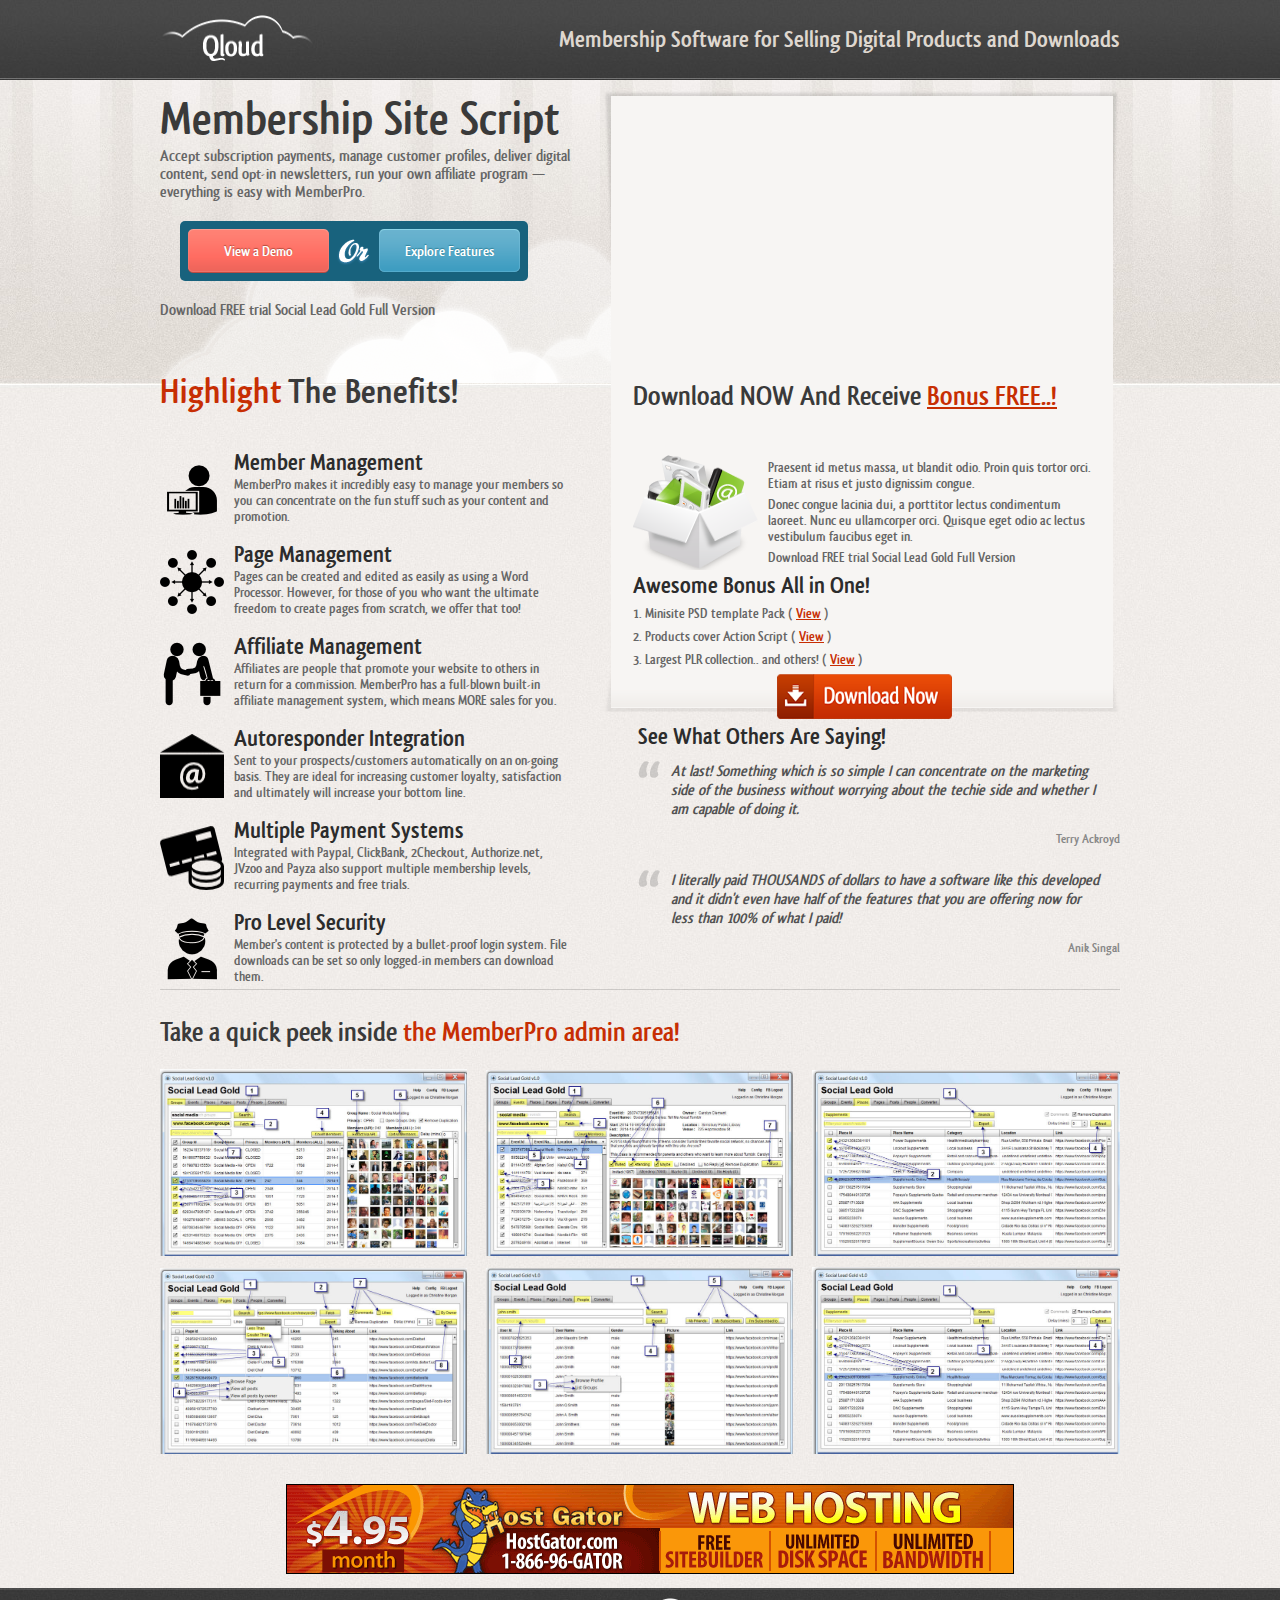
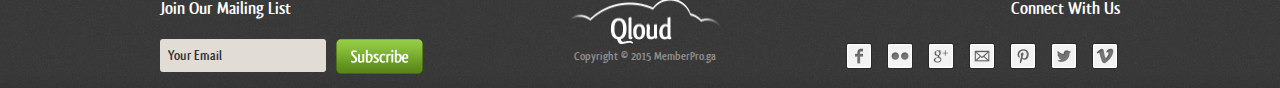
<file: index.html>
<!DOCTYPE html>
<!--[if lt IE 7]> <html class="ie lt-ie9 lt-ie8 lt-ie7"> <![endif]-->
<!--[if IE 7]>    <html class="ie lt-ie9 lt-ie8"> <![endif]-->
<!--[if IE 8]>    <html class="ie lt-ie9"> <![endif]-->
<!--[if gt IE 8]> <html class="ie gt-ie8"> <![endif]-->
<!--[if !IE]><!--><html><!-- <![endif]-->
<head>
<meta charset="UTF-8" />
<meta name="viewport" content="width=device-width, initial-scale=1.0, user-scalable=0, minimum-scale=1.0, maximum-scale=1.0">
<meta name="apple-mobile-web-app-capable" content="yes">
<meta name="apple-mobile-web-app-status-bar-style" content="black">
<meta http-equiv="X-UA-Compatible" content="IE=9; IE=8; IE=7; IE=EDGE" />
    
<title>Membership Site Management Software - MemberPro</title>
<meta name="description" content="Accept subscription payments, manage customer profiles, deliver digital content, send opt-in newsletters, run your own affiliate program — everything is easy with MemberPro.">

<link href="css/main.css" rel="stylesheet" type="text/css" />
<link href="css/prettyPhoto.css" rel="stylesheet" type="text/css" />
<link href="favicon.ico" rel="icon" type="image/x-icon"/>
<script src="http://ajax.googleapis.com/ajax/libs/jquery/1.11.0/jquery.min.js" ></script>
<script>
if (!window.jQuery) {
    document.write('<script src="js/jquery-1.11.0.min.js"><\/script>');
}
</script> 
    
<script type="text/javascript" src="js/jquery.fitvids.js"></script>
<script src="js/jquery.prettyPhoto.js" type="text/javascript" charset="utf-8"></script>
<script src="js/tipsy.js" type="text/javascript" charset="utf-8"></script> 
<script src="js/retina.js" type="text/javascript" charset="utf-8"></script> 
<script>
  $(document).ready(function(){
    $("#video_top").fitVids();
  });
</script>
<script type="text/javascript" charset="utf-8">
		$(document).ready(function(){
			$("#main_wrapper a[rel^='prettyPhoto']").prettyPhoto({animationSpeed:'slow',theme:'facebook',slideshow:10000, autoplay_slideshow: true,social_tools:false});
		});
</script>
</head>
<body>

<div id="main_wrapper">
	<div id="top_logo">
  		<a href="/" title="Membership Site Management Software - MemberPro"><img src="img/logo.png" width="155" height="46" alt="MemberPro" /></a>
  	</div>
    
    <div id="top_phone">
    Membership Software for Selling Digital Products and Downloads
    </div>
    
<div class="left_container"><!-- Start of left_container -->
    	<h1>Membership Site Script</h1>
        
  <div class="intro_text">
        Accept subscription payments, manage customer profiles, deliver digital content, send opt-in newsletters, run your own affiliate program — everything is easy with MemberPro.
        </div>
        
		<div class="promo-buttons">
			<a class="promo-btn promo-btn-demo" target="_blank" href="demo.html">View a Demo</a> 
				<div class="promo-btn-or">&nbsp;</div> 
			<a class="promo-btn promo-btn-trial" href="feature.html">Explore Features</a>
		</div>
      <p>Download FREE trial Social Lead Gold Full Version</p>
      <div class="benefits_wrapper"><!-- Start of benefits_wrapper -->
      
      	<h2><span class="orange_title">Highlight</span> <span class="gray_title">The Benefits!</span></h2>
        
        <div class="benefit_item_first"><!-- Start of benefits_item -->
			<img src="img/icon_right/user84.png" width="64" height="64" alt="Member Management" />
        	<h3>Member Management</h3>
        	<p>MemberPro makes it incredibly easy to manage your members so you can concentrate on the fun stuff such as your content and promotion.</p>
        </div><!-- End of benefits_item -->
        
        
        <div class="benefit_item"><!-- Start of benefits_item -->
			<img src="img/icon_right/viral.png" width="64" height="64" alt="Page Management" />
        	<h3>Page Management</h3>
        	<p>Pages can be created and edited as easily as using a Word Processor. However, for those of you who want the ultimate freedom to create pages from scratch, we offer that too!</p>
        </div><!-- End of benefits_item -->
        
        
        <div class="benefit_item"><!-- Start of benefits_item -->
			<img src="img/icon_right/businessmen26.png" width="64" height="64" alt="Affiliate Management" />
        	<h3>Affiliate Management</h3>
        	<p>Affiliates are people that promote your website to others in return for a commission. MemberPro has a full-blown built-in affiliate management system, which means MORE sales for you.</p>
        </div><!-- End of benefits_item -->
        
        
        <div class="benefit_item"><!-- Start of benefits_item -->
			<img src="img/icon_right/email6.png" width="64" height="64" alt="Autoresponder Integration" />
        	<h3>Autoresponder Integration</h3>
        	<p>Sent to your prospects/customers automatically on an on-going basis. They are ideal for increasing customer loyalty, satisfaction and ultimately will increase your bottom line.</p>
        </div><!-- End of benefits_item -->

        <div class="benefit_item"><!-- Start of benefits_item -->
			<img src="img/icon_right/payment.png" width="64" height="64" alt="Multiple Payment Systems" />
        	<h3>Multiple Payment Systems</h3>
        	<p>Integrated with Paypal, ClickBank, 2Checkout, Authorize.net, JVzoo and Payza also support multiple membership levels, recurring payments and  free trials.</p>
        </div><!-- End of benefits_item -->

        <div class="benefit_item"><!-- Start of benefits_item -->
			<img src="img/icon_right/policeman1.png" width="64" height="64" alt="Pro Level Security" />
        	<h3>Pro Level Security</h3>
        	<p>Member's content is protected by a bullet-proof login system. File downloads can be set so only logged-in members can download them.</p>
        </div><!-- End of benefits_item -->
		
      </div><!-- End of benefits_wrapper -->
        
    </div><!-- End of left_container -->
    
    
    
  <div class="right_container"><!-- Start of right_container -->
    
    <div id="video_top"><!-- Start of video -->
        <iframe src="http://www.youtube.com/embed/khDsYlT1YbU?rel=0&amp;controls=0&amp;showinfo=0"></iframe>
    </div><!-- End of video -->
    
    <div class="right_content"><!-- Start of right_content -->
   	  <h2><span class="gray_title">Download NOW And Receive</span> <span class="orange_title"><a href="bonus.html" title="Buy Today With Confidence">Bonus FREE..!</a></span></h2>
    
    
    <div class="benefit_item_right"><!-- Start of benefits_item -->
    	  <img src="img/bonus_image.png" width="125" height="115" alt="Bonus Package" />
        	<p>Praesent id metus massa, ut blandit odio. Proin quis tortor orci. Etiam at risus et justo dignissim congue.</p>
			<p>Donec congue lacinia dui, a porttitor lectus condimentum laoreet. Nunc eu ullamcorper orci. Quisque eget odio ac lectus vestibulum faucibus eget in.</p>
			<p>Download FREE trial Social Lead Gold Full Version</p>
		<h3>Awesome Bonus All in One!</h3>
		<p>1. Minisite PSD template Pack ( <a href="bonus-psd.html" target="_blank" title="Minisite PSD">View</a> )</p>
		<p>2. Products cover Action Script ( <a href="bonus-psac.html" target="_blank" title="Action Script">View</a> )</p>
		<p>3. Largest PLR collection.. and others! ( <a href="bonus-plr.html" target="_blank" title="PLR collection">View</a> )</p>
    </div><!-- End of benefits_item -->
    
    <div class="download_button"><!-- Start of download_button -->
        	<a href="#"><img src="img/download_button_large.png" width="175" height="45" alt="Download Now" /></a>
    </div><!-- End of download_button -->
        
        
    </div><!-- End of right_content -->
    
    
    </div><!-- End of right_container -->
    
    <div class="right_content2"><!-- Start of right_content -->
    
    <h3>See What Others Are Saying!</h3>
    
    <blockquote>At last! Something which is so simple I can concentrate on the marketing side of the business without worrying about the techie side and whether I am capable of doing it.</blockquote>
    <pre>Terry Ackroyd</pre>
    
    <blockquote>I literally paid THOUSANDS of dollars to have a software like this developed and it didn't even have half of the features that you are offering now for less than 100% of what I paid!</blockquote>
    <pre>Anik Singal</pre>
        
    </div><!-- End of right_content2 -->

	<div class="hr"></div>
    
    
    <div class="full_width"><!-- Start of full_width -->
    
    <h2><span class="gray_title">Take a quick peek inside </span> <span class="orange_title">the MemberPro admin area!</span></h2>
    
    <ul class="gallery">
			<li><a href="img/groups.jpg" rel="prettyPhoto[gallery1]" title="Groups Tab Features" class="fade"><img src="img/groups.jpg" alt="Groups Tab" /></a></li>
			<li><a href="img/events.jpg" rel="prettyPhoto[gallery1]" title="Events Tab Features" class="fade"><img src="img/events.jpg" alt="Events Tab" /></a></li>
            <li  class="last"><a href="img/places.jpg" rel="prettyPhoto[gallery1]" title="Places Tab Features" class="fade"><img src="img/places.jpg" alt="Places Tab" /></a></li>
			<li><a href="img/pages.jpg" rel="prettyPhoto[gallery1]" title="Pages Tab Features" class="fade"><img src="img/pages.jpg" alt="Pages Tab" /></a></li>
			<li><a href="img/posts.jpg" rel="prettyPhoto[gallery1]" title="Posts Tab Features" class="fade"><img src="img/people.jpg" alt="Posts Tab" /></a></li>
            <li  class="last"><a href="img/people.jpg" rel="prettyPhoto[gallery1]" title="People Tab Features" class="fade"><img src="img/places.jpg" alt="People Tab" /></a></li>
	</ul>
    
    </div><!-- Start of full_width -->
	<div class="hosting">
    <a href="hosting.html" target="_blank" title="Best Website Hosting"><img src="img/hgbanner.gif" alt="Best Website Hosting"/></a>
	</div>
</div><!-- End of main_wrapper -->


<!-- *************************************************************************
******************************  FOOTER SECTION  ******************************
************************************************************************** -->


<!-- start of footer wrapper -->
<div id="footer_wrapper">

<!-- start of footer container -->
<div id="footer_container">

<!-- start of footer left -->
<div id="footer_left">

<h4>Join Our Mailing List</h4>

	<!-- start of contact form success message wrapper -->
        <div id="contactmessage">
        </div><!-- end of contact form success message wrapper -->

			<!-- start of contact form wrapper -->
            <div id="contactwrapper">
				<form action="mailer.php" method="post" id="contactform">
					<input name="contact_email" id="contact_email" type="text" class="default-value input-textarea" value="Your Email" />
					<input type="hidden" name="form_type" id="form_type" value="construction" />
					<input name="Submit" id="submit" type="submit" value="" class="input-submit"/>
				</form>
			</div><!-- end of contact form wrapper -->
            
</div><!-- end of footer left -->

<!-- start of footer left -->
<div id="footer_middle">
	<a href="/" title="Membership Site Management Software - MemberPro"><img src="img/logo.png" width="155" height="46" alt="MemberPro" /></a>
    <br />
    Copyright &copy; 2015 MemberPro.ga
</div><!-- end of footer middle -->

<!-- start of footer right -->
<div id="footer_right">

<h4>Connect With Us</h4>

<ul class="social">
       	<li><a href="#" title="facebook" class='fade'><img src="img/social_facebook.png" width="30" height="30" alt="facebook" /></a></li>
		<li><a href="#" title="Flickr" class='fade'><img src="img/social_flickr.png" width="30" height="30" alt="flickr" /></a></li>
		<li><a href="#" title="Google+" class='fade'><img src="img/social_googleplus.png" width="30" height="30" alt="Google+" /></a></li>
		<li><a href="#" title="Email Us" class='fade'><img src="img/social_email.png" width="30" height="30" alt="email us" /></a></li>
		<li><a href="#" title="Pinterest" class='fade'><img src="img/social_pinterest.png" width="30" height="30" alt="Pinterest" /></a></li>
        <li><a href="#" title="Twitter" class='fade'><img src="img/social_twitter.png" width="30" height="30" alt="Twitter" /></a></li>
        <li><a href="#" title="Vimeo" class='fade'><img src="img/social_vimeo.png" width="30" height="30" alt="Vimeo" /></a></li>
    </ul>

</div><!-- end of footer right -->

</div><!-- end of footer container -->

</div><!-- end of footer wrapper -->

<script type='text/javascript'>
$(function(){$("#example-1").tipsy();$("#north").tipsy({gravity:"n"});$("#south").tipsy({gravity:"s"});$("#east").tipsy({gravity:"e"});$("#west").tipsy({gravity:"w"});$("#auto-gravity").tipsy({gravity:$.fn.tipsy.autoNS});$(".fade").tipsy({fade:true});$("#example-custom-attribute").tipsy({title:"id"});$("#example-callback").tipsy({title:function(){return this.getAttribute("original-title").toUpperCase()}});$("#example-fallback").tipsy({fallback:"?"});$("#example-html").tipsy({html:true})});
</script>

</body>
</html>
</file>
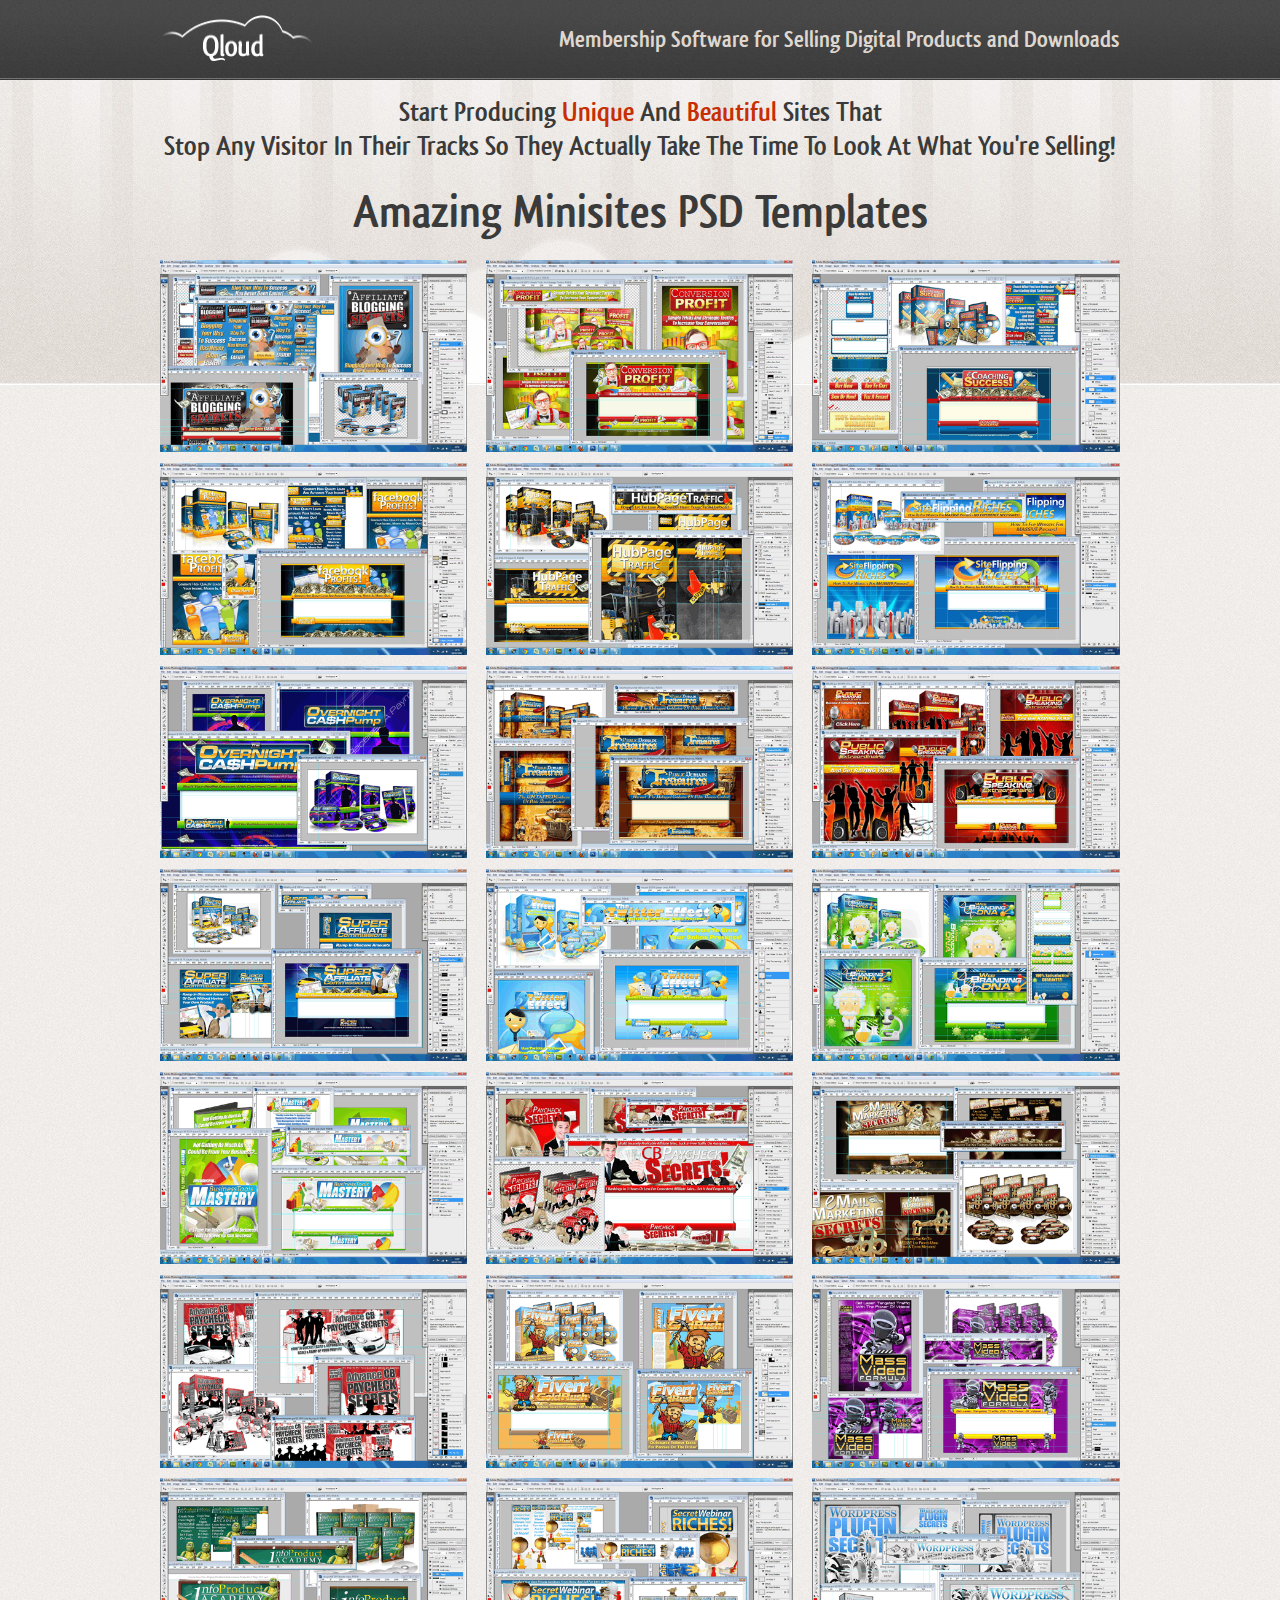
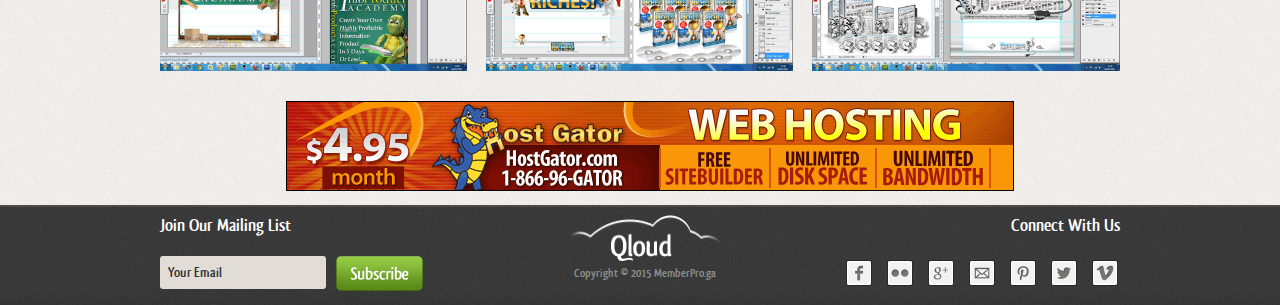
<file: bonus-psd.html>
<!DOCTYPE html>
<!--[if lt IE 7]> <html class="ie lt-ie9 lt-ie8 lt-ie7"> <![endif]-->
<!--[if IE 7]>    <html class="ie lt-ie9 lt-ie8"> <![endif]-->
<!--[if IE 8]>    <html class="ie lt-ie9"> <![endif]-->
<!--[if gt IE 8]> <html class="ie gt-ie8"> <![endif]-->
<!--[if !IE]><!--><html><!-- <![endif]-->
<head>
<meta charset="UTF-8" />
<meta name="viewport" content="width=device-width, initial-scale=1.0, user-scalable=0, minimum-scale=1.0, maximum-scale=1.0">
<meta name="apple-mobile-web-app-capable" content="yes">
<meta name="apple-mobile-web-app-status-bar-style" content="black">
<meta http-equiv="X-UA-Compatible" content="IE=9; IE=8; IE=7; IE=EDGE" />
    
<title>Membership Site Management Software - MemberPro</title>
<meta name="description" content="Accept subscription payments, manage customer profiles, deliver digital content, send opt-in newsletters, run your own affiliate program — everything is easy with MemberPro.">

<link href="css/main.css" rel="stylesheet" type="text/css" />
<link href="css/prettyPhoto.css" rel="stylesheet" type="text/css" />
<link href="favicon.ico" rel="icon" type="image/x-icon"/>
<script src="http://ajax.googleapis.com/ajax/libs/jquery/1.11.0/jquery.min.js" ></script>
<script>
if (!window.jQuery) {
    document.write('<script src="js/jquery-1.11.0.min.js"><\/script>');
}
</script> 
    
<script type="text/javascript" src="js/jquery.fitvids.js"></script>
<script src="js/jquery.prettyPhoto.js" type="text/javascript" charset="utf-8"></script>
<script src="js/tipsy.js" type="text/javascript" charset="utf-8"></script> 
<script src="js/retina.js" type="text/javascript" charset="utf-8"></script> 
<script>
  $(document).ready(function(){
    $("#video_top").fitVids();
  });
</script>
<script type="text/javascript" charset="utf-8">
		$(document).ready(function(){
			$("#main_wrapper a[rel^='prettyPhoto']").prettyPhoto({animationSpeed:'slow',theme:'facebook',slideshow:10000, autoplay_slideshow: true,social_tools:false});
		});
</script>
</head>
<body>

<div id="main_wrapper">
	<div id="top_logo">
  		<a href="/" title="Membership Site Management Software - MemberPro"><img src="img/logo.png" width="155" height="46" alt="MemberPro" /></a>
  	</div>
    
    <div id="top_phone">
    Membership Software for Selling Digital Products and Downloads
    </div>
<div class="hr"></div>
<div class="full_width"><!-- Start of full_width -->
        <h2 class="center"><span class="gray_title">Start Producing</span> <span class="orange_title">Unique <span class="gray_title">And</span> <span class="orange_title">Beautiful</span><span class="gray_title"> Sites That<br/>Stop Any Visitor In Their Tracks So They Actually Take The Time To Look At What You're Selling!</span></h2>
		<h1 class="center">Amazing Minisites PSD Templates</h1>
    <ul class="gallery">
			<li><a href="img/bonus/psd/01.gif" rel="prettyPhoto[gallery1]" title="Affiliate Blogging Secrets" class="fade"><img src="img/bonus/psd/01.gif" alt="Affiliate Blogging Secrets" /></a></li>
			<li><a href="img/bonus/psd/02.gif" rel="prettyPhoto[gallery1]" title="Conversion Profit" class="fade"><img src="img/bonus/psd/02.gif" alt="Conversion Profit" /></a></li>
            <li  class="last"><a href="img/bonus/psd/03.gif" rel="prettyPhoto[gallery1]" title="Places Tab Features" class="fade"><img src="img/bonus/psd/03.gif" alt="Places Tab" /></a></li>
			<li><a href="img/bonus/psd/04.gif" rel="prettyPhoto[gallery1]" title="Pages Tab Features" class="fade"><img src="img/bonus/psd/04.gif" alt="Pages Tab" /></a></li>
			<li><a href="img/bonus/psd/05.gif" rel="prettyPhoto[gallery1]" title="Posts Tab Features" class="fade"><img src="img/bonus/psd/05.gif" alt="Posts Tab" /></a></li>
            <li  class="last"><a href="img/bonus/psd/06.gif" rel="prettyPhoto[gallery1]" title="People Tab Features" class="fade"><img src="img/bonus/psd/06.gif" alt="People Tab" /></a></li>
			<li><a href="img/bonus/psd/07.gif" rel="prettyPhoto[gallery2]" title="Groups Tab Features" class="fade"><img src="img/bonus/psd/07.gif" alt="Groups Tab" /></a></li>
			<li><a href="img/bonus/psd/08.gif" rel="prettyPhoto[gallery2]" title="Events Tab Features" class="fade"><img src="img/bonus/psd/08.gif" alt="Events Tab" /></a></li>
            <li  class="last"><a href="img/bonus/psd/09.gif" rel="prettyPhoto[gallery2]" title="Places Tab Features" class="fade"><img src="img/bonus/psd/09.gif" alt="Places Tab" /></a></li>
			<li><a href="img/bonus/psd/10.gif" rel="prettyPhoto[gallery2]" title="Groups Tab Features" class="fade"><img src="img/bonus/psd/10.gif" alt="Groups Tab" /></a></li>
			<li><a href="img/bonus/psd/11.gif" rel="prettyPhoto[gallery2]" title="Events Tab Features" class="fade"><img src="img/bonus/psd/11.gif" alt="Events Tab" /></a></li>
            <li  class="last"><a href="img/bonus/psd/12.gif" rel="prettyPhoto[gallery2]" title="Places Tab Features" class="fade"><img src="img/bonus/psd/12.gif" alt="Places Tab" /></a></li>
			<li><a href="img/bonus/psd/13.gif" rel="prettyPhoto[gallery3]" title="Groups Tab Features" class="fade"><img src="img/bonus/psd/13.gif" alt="Groups Tab" /></a></li>
			<li><a href="img/bonus/psd/14.gif" rel="prettyPhoto[gallery3]" title="Events Tab Features" class="fade"><img src="img/bonus/psd/14.gif" alt="Events Tab" /></a></li>
            <li  class="last"><a href="img/bonus/psd/15.gif" rel="prettyPhoto[gallery3]" title="Places Tab Features" class="fade"><img src="img/bonus/psd/15.gif" alt="Places Tab" /></a></li>
			<li><a href="img/bonus/psd/16.gif" rel="prettyPhoto[gallery3]" title="Groups Tab Features" class="fade"><img src="img/bonus/psd/16.gif" alt="Groups Tab" /></a></li>
			<li><a href="img/bonus/psd/17.gif" rel="prettyPhoto[gallery3]" title="Events Tab Features" class="fade"><img src="img/bonus/psd/17.gif" alt="Events Tab" /></a></li>
            <li  class="last"><a href="img/bonus/psd/18.gif" rel="prettyPhoto[gallery3]" title="Places Tab Features" class="fade"><img src="img/bonus/psd/18.gif" alt="Places Tab" /></a></li>
			<li><a href="img/bonus/psd/19.gif" rel="prettyPhoto[gallery4]" title="Groups Tab Features" class="fade"><img src="img/bonus/psd/19.gif" alt="Groups Tab" /></a></li>
			<li><a href="img/bonus/psd/20.gif" rel="prettyPhoto[gallery4]" title="Events Tab Features" class="fade"><img src="img/bonus/psd/20.gif" alt="Events Tab" /></a></li>
            <li  class="last"><a href="img/bonus/psd/21.gif" rel="prettyPhoto[gallery4]" title="Places Tab Features" class="fade"><img src="img/bonus/psd/21.gif" alt="Places Tab" /></a></li>
	</ul>
    
    </div><!-- Start of full_width -->
	<div class="hosting">
    <a href="hosting.html" target="_blank" title="Best Website Hosting"><img src="img/hgbanner.gif" alt="Best Website Hosting"/></a>
	</div>
</div><!-- End of main_wrapper -->


<!-- *************************************************************************
******************************  FOOTER SECTION  ******************************
************************************************************************** -->


<!-- start of footer wrapper -->
<div id="footer_wrapper">

<!-- start of footer container -->
<div id="footer_container">

<!-- start of footer left -->
<div id="footer_left">

<h4>Join Our Mailing List</h4>

	<!-- start of contact form success message wrapper -->
        <div id="contactmessage">
        </div><!-- end of contact form success message wrapper -->

			<!-- start of contact form wrapper -->
            <div id="contactwrapper">
				<form action="mailer.php" method="post" id="contactform">
					<input name="contact_email" id="contact_email" type="text" class="default-value input-textarea" value="Your Email" />
					<input type="hidden" name="form_type" id="form_type" value="construction" />
					<input name="Submit" id="submit" type="submit" value="" class="input-submit"/>
				</form>
			</div><!-- end of contact form wrapper -->
            
</div><!-- end of footer left -->

<!-- start of footer left -->
<div id="footer_middle">
	<a href="/" title="Membership Site Management Software - MemberPro"><img src="img/logo.png" width="155" height="46" alt="MemberPro" /></a>
    <br />
    Copyright &copy; 2015 MemberPro.ga
</div><!-- end of footer middle -->

<!-- start of footer right -->
<div id="footer_right">

<h4>Connect With Us</h4>

<ul class="social">
       	<li><a href="#" title="facebook" class='fade'><img src="img/social_facebook.png" width="30" height="30" alt="facebook" /></a></li>
		<li><a href="#" title="Flickr" class='fade'><img src="img/social_flickr.png" width="30" height="30" alt="flickr" /></a></li>
		<li><a href="#" title="Google+" class='fade'><img src="img/social_googleplus.png" width="30" height="30" alt="Google+" /></a></li>
		<li><a href="#" title="Email Us" class='fade'><img src="img/social_email.png" width="30" height="30" alt="email us" /></a></li>
		<li><a href="#" title="Pinterest" class='fade'><img src="img/social_pinterest.png" width="30" height="30" alt="Pinterest" /></a></li>
        <li><a href="#" title="Twitter" class='fade'><img src="img/social_twitter.png" width="30" height="30" alt="Twitter" /></a></li>
        <li><a href="#" title="Vimeo" class='fade'><img src="img/social_vimeo.png" width="30" height="30" alt="Vimeo" /></a></li>
    </ul>

</div><!-- end of footer right -->

</div><!-- end of footer container -->

</div><!-- end of footer wrapper -->

<script type='text/javascript'>
$(function(){$("#example-1").tipsy();$("#north").tipsy({gravity:"n"});$("#south").tipsy({gravity:"s"});$("#east").tipsy({gravity:"e"});$("#west").tipsy({gravity:"w"});$("#auto-gravity").tipsy({gravity:$.fn.tipsy.autoNS});$(".fade").tipsy({fade:true});$("#example-custom-attribute").tipsy({title:"id"});$("#example-callback").tipsy({title:function(){return this.getAttribute("original-title").toUpperCase()}});$("#example-fallback").tipsy({fallback:"?"});$("#example-html").tipsy({html:true})});
</script>

</body>
</html>
</file>
<file: css/main.css>
@charset "UTF-8";

@font-face {
    font-family: 'QlassikBoldRegular';
    src: url('qlassikbold_tb-webfont.eot');
    src: url('qlassikbold_tb-webfont.eot?iefix') format('eot'),
         url('qlassikbold_tb-webfont.woff') format('woff'),
         url('qlassikbold_tb-webfont.ttf') format('truetype'),
         url('qlassikbold_tb-webfont.svg#webfontHQOIymR5') format('svg');
    font-weight: normal;
    font-style: normal;

}

iframe { border: none; outline: none; }

body {
	background-image:url(../img/bground.jpg);
	margin: 0px;
	padding: 0px;
	background-repeat:repeat-x;
    background-color: #f0ece9 ;
	}
	
#main_wrapper {
	width: 960px;
	margin: 0 auto;
	background-image:url(../img/page_header.png);
	background-repeat:no-repeat;
	background-position:-13px 233px;
	min-height: 500px;
	}
	
img {
	border: none;
}
	
p {
	font-family:QlassikBoldRegular;
	font-size:16px;
	color: #666666;
	line-height: 18px;
	font-weight: normal;
	}
	
a {
	font-family:QlassikBoldRegular;
	color: #c72e03;
	line-height: 18px;
	}
	
h1 {
	font-family:QlassikBoldRegular;
	font-size:48px;
	color: #3a3a3a;
	margin: 0;
	padding: 0;
	font-weight: normal;
	}
	
h3 {
	font-family:QlassikBoldRegular;
	font-size:24px;
	color: #2c2c2c;
	margin: 0;
	padding: 0;
	font-weight: normal;
	}
	
	
h4 {
	font-family:QlassikBoldRegular;
	font-size:18px;
	color: #ffffff;
	margin: 0;
	padding: 0;
	font-weight: normal;
	}
	
blockquote {
	background-image: url("../img/quotes.png");
    background-position: left top;
    background-repeat: no-repeat;
    float: left;
    margin: 10px 0 0;
    padding: 0 0 0 33px;
    text-align: left;
    width: 430px;
	font-family:QlassikBoldRegular;
	font-size:16px;
	color: #525252;
	font-style:oblique;
}

pre {
	font-family:QlassikBoldRegular;
	font-size:13px;
	color: #888888;
	float: right;
	text-align: right;
	}
	
div.hr hr { display: none;}	
div.hr { 
	height: 10px; 
	background: url(../img/hr.png) no-repeat scroll center;
	clear: both;
	margin: 0 auto;
	}
	
.orange_title {
	font-family:QlassikBoldRegular;
	font-size:36px;
	color: #c72e03;
	font-weight: normal;
}

.gray_title {
	font-family:QlassikBoldRegular;
	font-size:36px;
	color: #3a3a3a;
	font-weight: normal;
}
	
	
.intro_text {
	font-family:QlassikBoldRegular;
	font-size:16px;
	color: #666666;
	line-height: 18px;
	margin: 0 auto;
	font-weight: normal;
	}
	
#top_logo {
	float: left;
	width: 200px;
	height: 50px;
	margin-top: 15px;
}

#top_phone {
	float: right;
	font-family:QlassikBoldRegular;
	font-size:24px;
	color: #ded7cf;
	text-align: right;
	font-weight: normal;
	margin-top: 25px;
}

.promo-buttons {
	background: none repeat scroll 0 0 #18627d;
    border-radius: 5px;
    display: inline-block;
    float: left;
    overflow: hidden;
    padding: 0.5em;
	margin: 20px;
}
a.promo-btn {
    color: white;
    display: inline-block;
    float: left;
    font-size: 15px;
    font-weight: bold;
    height: 44px;
    line-height: 44px;
    text-align: center;
    text-decoration: none;
    width: 141px;
}
a.promo-btn-demo {
    background: url(../img/b-demo.png) no-repeat scroll left top rgba(0, 0, 0, 0);
    text-shadow: 0 -1px 1px #b0493c;
}
a.promo-btn-demo:hover {
    background-image: url(../img/b-demo-hv.png);
}
a.promo-btn-trial {
    background: url(../img/b-trial.png) no-repeat scroll left top rgba(0, 0, 0, 0);
    text-shadow: 0 -1px 1px #318299;
}
a.promo-btn-trial:hover {
    background-image: url(../img/b-trial-hv.png);
}
div.promo-btn-or {
    background: url(../img/or.png) no-repeat scroll left center rgba(0, 0, 0, 0);
    display: inline-block;
    float: left;
    height: 44px;
    line-height: 44px;
    width: 50px;
}
.left_container {
	width: 410px;
	float: left;
	margin-top: 25px;
	text-align:left;
	clear: left;
	}
	
.benefits_wrapper {
	width: 410px;
	float: left;
	margin-top: 15px;
	text-align:left;
	}
	
.benefit_item {
	float: left;
	width: 410px;
	text-align: left;
	margin-top: 15px;
}

.benefit_item_right {
	float: left;
	width: 460px;
	text-align: left;
	margin-top: 23px;
}

.benefit_item_first {
	float: left;
	width: 410px;
	text-align: left;
	margin-top: 15px;
}

.benefit_item img, .benefit_item_first img {
	float: left;
	margin: 10px 10px 0 0;
}
.benefit_item_right img {
	float: left;
	margin-right: 10px;
}
.benefit_item p, .benefit_item_first p{
	font-family:QlassikBoldRegular;
	font-size:14px;
	color: #666666;
	line-height: 16px;
	margin: 0 auto;
}
.benefit_item_right p {
	font-family:QlassikBoldRegular;
	font-size:14px;
	color: #666666;
	line-height: 16px;
	margin: 5px 0;
}
.benefit_item_right a {
    font-size:14px;
}
	
.download_button {
	text-align: center;
	margin: 0 auto;
}

.download_button a {
	font-family:QlassikBoldRegular;
	font-size:14px;
	color: #c72e03;
	line-height: 25px;
	text-decoration:underline;
	}
	
.download_button a:hover {
	color: #525252;
	text-decoration:underline;
	}
	
.right_container {
	width: 517px;
	float: right;
	background-image:url(../img/right_sidebar.png);
	background-repeat:no-repeat;
	height: 622px;
	margin-top: 25px;
	}
	
#video_top {
	width: 482px;
	margin: 17.5px 0 0 17.5px;
}

.right_content {
	width: 482px;
	margin: 30px 0 0 30px;
}

.right_content2 {
	width: 482px;
	margin: 10px 0;
	float: right;
}

.right_content .orange_title, .full_width  .orange_title {
	font-family:QlassikBoldRegular;
	font-size:28px;
	color: #c72e03;
	font-weight: normal;
}

.right_content .gray_title, .full_width  .gray_title {
	font-family:QlassikBoldRegular;
	font-size:28px;
	color: #3a3a3a;
	font-weight: normal;
}

.right_content .download_button img {
	margin: 0 20px 0 0px;
}
.hosting {
    margin: 10px;
    text-align: center;
    width: 960px;
}

#footer_wrapper {
	clear: both;
	background-image:url(../img/footer_bground.jpg);
	background-repeat:repeat-x;
	min-height:100px;
	margin-top: 0 auto;
	}
	
#footer_container {
	margin: 0 auto;
	width: 960px;
	}
	
#footer_left {
	float: left;
	width: 400px;
	margin-top: 10px;
	}
	
#footer_middle {
	float: left;
	width: 170px;
	margin-top: 10px;
	color: #8f8d8b;
	font-size: 12px;
	font-family:QlassikBoldRegular;
	text-align:center;
	}
	
#footer_right {
	float: right;
	width: 300px;
	text-align:right;
	margin-top: 10px;
	}
	
#footer_right ul.social li {
	display: inline;
	margin: 0 0 0 7px;
	padding:2px 0 0 0;
	}
	
.social {
	padding:0;
	}
	
.social img, img.a {
	padding:2px 0 0 0;
	}
	
.social a:hover {
	filter: gray;
	}
	
.full_width {
	margin: 0 auto;
	width: 960px;
	padding-bottom:10px;
	}
	
.full_width ul.gallery li {
	display: inline-block;
	margin: 0 15px 0 0;
    max-width: 32%;
	}

.full_width ul.gallery li.last {
    margin: 0;
}

.full_width ul.gallery li a img {
    width: 100%;
}
	
.full_width2 {
	margin: 0 auto;
	width: 960px;
	clear: both;
	padding-bottom:50px;
	}
	
.full_width2 ul.gallery li {
	display: inline;
	margin: 0 17px 0 0;
	}
	
#gallery {
	padding:20px 0 20px 0;
	}
	
#gallery img, img.a {
	padding:2px 0 0 0;
	}
.center {
	text-align:center;
	}
ul {
	margin:20px 0 0 0;
	padding: 0;
	list-style:none;
	list-style-position: inside;
	line-height: 1.8em;
	list-style-type:disc;
	}
	
li {
	padding: 0 0 0 0;
	margin:0;
	font-family:QlassikBoldRegular;
	font-size:12px;
	}
	
.pp_social{float:left;margin:0;display:none !important;}
	
	

/***********************************************************************************************************************
 STYLES FOR Tipsy Rollovers
************************************************************************************************************************/

.tipsy { padding: 5px; font-size: 11px; opacity: 1.0; filter: alpha(opacity=100); background-repeat: no-repeat;  background-image: url(../img/tipsy.gif); margin-top: 10px; 	color:#1F242F; font-family: Helvetica, Arial, sans-serif; }
  .tipsy-inner { padding: 5px 8px 4px 8px; background-color: #0969a6; color: white; max-width: 500px; text-align: center; }
  .tipsy-inner { -moz-border-radius:3px; -webkit-border-radius:3px; }
  .tipsy-north { background-position: top center; }
  .tipsy-south { background-position: bottom center;}
  .tipsy-east { background-position: right center; }
  .tipsy-west { background-position: left center; }
  
  
 .pp_nav p {
	font-family:QlassikBoldRegular;
	font-size:20px;
	color: #8d8e92;
	letter-spacing:-.05em;
	margin:10px 0 5px 15px;
	z-index:9999;
	text-shadow: none;
	}
	
.pp_description {
	font-family:QlassikBoldRegular;
	font-size:20px;
	color: #8d8e92;
	letter-spacing:-.05em;
	margin:10px 0 5px 15px;
	z-index:9999;
	text-shadow: none;
	}
	
	
/***********************************************************************************************************************
 STYLES FOR CONTACT FORM
************************************************************************************************************************/

.contact_wrapper {
	float: left;
	}

.input-submit {
	background-image: url(../img/subscribe@2x.png);
	background-repeat:no-repeat;
	border: none;
	cursor: pointer;
	background-color: transparent;
	line-height:  42px;
    background-size: 87px 35px;
    width: 87px;
    height: 35px;
}

input[type=text] {
 background-color: #E2DCD7;
 border: none;
 font-family:QlassikBoldRegular;
 color: #333333;
 font-size:14px;
 width: 150px;
 padding: 8px;
  -moz-border-radius: 3px;
border-radius: 3px;
float: left;
margin-right: 10px;
}

input[type=text]:focus {
 border: none;
  -moz-border-radius: 3px;
border-radius: 3px;
}

.form_error {
	border:  1px solid #406a27;
}

#thanks {
	border:  1px solid #bcbcbc;
	width: 400px;
	padding: 0px 10px 0px 0px;
	background-color:#f2f3ea;
	text-align: left;
}

#contactmessage {
	clear:both;
	padding-top: 20px;
	font-family:QlassikBoldRegular;
	font-size:20px;
	color: #ffffff;
	text-align:left;
}
	
/*
==============================================
Responsive Syling
==============================================
*/
@media all and (max-width: 768px)  {
    .benefits_wrapper { margin-top: 55px; }
    #main_wrapper, #footer_container, blockquote { width: 90%; }
    #main_wrapper, .right_container { background-image: none; }
    .benefits_wrapper, .benefit_item_first, .benefit_item, .right_container, .right_content, .benefit_item_right, .right_content2, .left_container, .full_width { width: 100%; }
    .right_container, .right_content2 { float: left; margin-top: 70px; }
    #video_top { margin: 0px; width: 100%;}
    .left_container, .right_content, .right_content2 {margin-left: 0px; }
    .right_content, .right_content2 { padding-top: 50px; }
    #footer_right { width: 100%; text-align: center; margin-top: 84px;}
    #footer_left { width: 50%; }
    #footer_middle { float: right; text-align: center; }
    #footer_wrapper { min-height: 340px; background-color: #262626; }
    .full_width:after { clear: both; }
    pre {
    clear: left;
    display: block;
    float: left;
    text-align: left;
    width: 100%;
}
    #top_phone { font-size: 16px; margin-top: 30px;}
    .full_width ul.gallery li {
	margin: 0 0 15px 0 ;
    max-width: 100%;
	}
    .benefit_item img, .benefit_item_first img { max-width: 40px; height: auto; }
    
}

@media all and (max-width: 640px)  {
    input[type="text"] { width: 100px; }
}

@media all and (max-width: 480px)  {
    input[type="text"] { width: 100px; }
    #top_logo { width: 160px; }
    #top_phone { font-size: 12px; }
    h1 { font-size: 38px; }
}

@media all and (max-width: 360px)  {
    #footer_left, #footer_middle { width: 100%; text-align: center;}
    #footer_wrapper { min-height: 420px; }
    #footer_right { margin-top: 44px; }
    input[type="text"] { width: 170px; }
</file>
<file: css/prettyPhoto.css>
/* ------------------------------------------------------------------------
	This you can edit.
------------------------------------------------------------------------- */

	div.light_rounded .pp_top .pp_left { background: url(../img/prettyPhoto/light_rounded/sprite.png) -88px -53px no-repeat; } /* Top left corner */
	div.light_rounded .pp_top .pp_middle { background: #fff; } /* Top pattern/color */
	div.light_rounded .pp_top .pp_right { background: url(../img/prettyPhoto/light_rounded/sprite.png) -110px -53px no-repeat; } /* Top right corner */
	
	div.light_rounded .pp_content .ppt { color: #000; }
	div.light_rounded .pp_content_container .pp_left,
	div.light_rounded .pp_content_container .pp_right { background: #fff; }
	div.light_rounded .pp_content { background-color: #fff; } /* Content background */
	div.light_rounded .pp_next:hover { background: url(../img/prettyPhoto/light_rounded/btnNext.png) center right  no-repeat; cursor: pointer; } /* Next button */
	div.light_rounded .pp_previous:hover { background: url(../img/prettyPhoto/light_rounded/btnPrevious.png) center left no-repeat; cursor: pointer; } /* Previous button */
	div.light_rounded .pp_expand { background: url(../img/prettyPhoto/light_rounded/sprite.png) -31px -26px no-repeat; cursor: pointer; } /* Expand button */
	div.light_rounded .pp_expand:hover { background: url(../img/prettyPhoto/light_rounded/sprite.png) -31px -47px no-repeat; cursor: pointer; } /* Expand button hover */
	div.light_rounded .pp_contract { background: url(../img/prettyPhoto/light_rounded/sprite.png) 0 -26px no-repeat; cursor: pointer; } /* Contract button */
	div.light_rounded .pp_contract:hover { background: url(../img/prettyPhoto/light_rounded/sprite.png) 0 -47px no-repeat; cursor: pointer; } /* Contract button hover */
	div.light_rounded .pp_close { width: 75px; height: 22px; background: url(../img/prettyPhoto/light_rounded/sprite.png) -1px -1px no-repeat; cursor: pointer; } /* Close button */
	div.light_rounded #pp_full_res .pp_inline { color: #000; } 
	div.light_rounded .pp_gallery a.pp_arrow_previous,
	div.light_rounded .pp_gallery a.pp_arrow_next { margin-top: 12px !important; }
	div.light_rounded .pp_nav .pp_play { background: url(../img/prettyPhoto/light_rounded/sprite.png) -1px -100px no-repeat; height: 15px; width: 14px; }
	div.light_rounded .pp_nav .pp_pause { background: url(../img/prettyPhoto/light_rounded/sprite.png) -24px -100px no-repeat; height: 15px; width: 14px; }

	div.light_rounded .pp_arrow_previous { background: url(../img/prettyPhoto/light_rounded/sprite.png) 0 -71px no-repeat; } /* The previous arrow in the bottom nav */
		div.light_rounded .pp_arrow_previous.disabled { background-position: 0 -87px; cursor: default; }
	div.light_rounded .pp_arrow_next { background: url(../img/prettyPhoto/light_rounded/sprite.png) -22px -71px no-repeat; } /* The next arrow in the bottom nav */
		div.light_rounded .pp_arrow_next.disabled { background-position: -22px -87px; cursor: default; }

	div.light_rounded .pp_bottom .pp_left { background: url(../img/prettyPhoto/light_rounded/sprite.png) -88px -80px no-repeat; } /* Bottom left corner */
	div.light_rounded .pp_bottom .pp_middle { background: #fff; } /* Bottom pattern/color */
	div.light_rounded .pp_bottom .pp_right { background: url(../img/prettyPhoto/light_rounded/sprite.png) -110px -80px no-repeat; } /* Bottom right corner */

	div.light_rounded .pp_loaderIcon { background: url(../img/prettyPhoto/light_rounded/loader.gif) center center no-repeat; } /* Loader icon */
	
	/* ----------------------------------
		Dark Rounded Theme
	----------------------------------- */
	
	div.dark_rounded .pp_top .pp_left { background: url(../img/prettyPhoto/dark_rounded/sprite.png) -88px -53px no-repeat; } /* Top left corner */
	div.dark_rounded .pp_top .pp_middle { background: url(../img/prettyPhoto/dark_rounded/contentPattern.png) top left repeat; } /* Top pattern/color */
	div.dark_rounded .pp_top .pp_right { background: url(../img/prettyPhoto/dark_rounded/sprite.png) -110px -53px no-repeat; } /* Top right corner */
	
	div.dark_rounded .pp_content_container .pp_left { background: url(../img/prettyPhoto/dark_rounded/contentPattern.png) top left repeat-y; } /* Left Content background */
	div.dark_rounded .pp_content_container .pp_right { background: url(../img/prettyPhoto/dark_rounded/contentPattern.png) top right repeat-y; } /* Right Content background */
	div.dark_rounded .pp_content { background: url(../img/prettyPhoto/dark_rounded/contentPattern.png) top left repeat; } /* Content background */
	div.dark_rounded .pp_next:hover { background: url(../img/prettyPhoto/dark_rounded/btnNext.png) center right  no-repeat; cursor: pointer; } /* Next button */
	div.dark_rounded .pp_previous:hover { background: url(../img/prettyPhoto/dark_rounded/btnPrevious.png) center left no-repeat; cursor: pointer; } /* Previous button */
	div.dark_rounded .pp_expand { background: url(../img/prettyPhoto/dark_rounded/sprite.png) -31px -26px no-repeat; cursor: pointer; } /* Expand button */
	div.dark_rounded .pp_expand:hover { background: url(../img/prettyPhoto/dark_rounded/sprite.png) -31px -47px no-repeat; cursor: pointer; } /* Expand button hover */
	div.dark_rounded .pp_contract { background: url(../img/prettyPhoto/dark_rounded/sprite.png) 0 -26px no-repeat; cursor: pointer; } /* Contract button */
	div.dark_rounded .pp_contract:hover { background: url(../img/prettyPhoto/dark_rounded/sprite.png) 0 -47px no-repeat; cursor: pointer; } /* Contract button hover */
	div.dark_rounded .pp_close { width: 75px; height: 22px; background: url(../img/prettyPhoto/dark_rounded/sprite.png) -1px -1px no-repeat; cursor: pointer; } /* Close button */
	div.dark_rounded .currentTextHolder { color: #c4c4c4; }
	div.dark_rounded .pp_description { color: #fff; }
	div.dark_rounded #pp_full_res .pp_inline { color: #fff; }
	div.dark_rounded .pp_gallery a.pp_arrow_previous,
	div.dark_rounded .pp_gallery a.pp_arrow_next { margin-top: 12px !important; }
	div.dark_rounded .pp_nav .pp_play { background: url(../img/prettyPhoto/dark_rounded/sprite.png) -1px -100px no-repeat; height: 15px; width: 14px; }
	div.dark_rounded .pp_nav .pp_pause { background: url(../img/prettyPhoto/dark_rounded/sprite.png) -24px -100px no-repeat; height: 15px; width: 14px; }

	div.dark_rounded .pp_arrow_previous { background: url(../img/prettyPhoto/dark_rounded/sprite.png) 0 -71px no-repeat; } /* The previous arrow in the bottom nav */
		div.dark_rounded .pp_arrow_previous.disabled { background-position: 0 -87px; cursor: default; }
	div.dark_rounded .pp_arrow_next { background: url(../img/prettyPhoto/dark_rounded/sprite.png) -22px -71px no-repeat; } /* The next arrow in the bottom nav */
		div.dark_rounded .pp_arrow_next.disabled { background-position: -22px -87px; cursor: default; }

	div.dark_rounded .pp_bottom .pp_left { background: url(../img/prettyPhoto/dark_rounded/sprite.png) -88px -80px no-repeat; } /* Bottom left corner */
	div.dark_rounded .pp_bottom .pp_middle { background: url(../img/prettyPhoto/dark_rounded/contentPattern.png) top left repeat; } /* Bottom pattern/color */
	div.dark_rounded .pp_bottom .pp_right { background: url(../img/prettyPhoto/dark_rounded/sprite.png) -110px -80px no-repeat; } /* Bottom right corner */

	div.dark_rounded .pp_loaderIcon { background: url(../img/prettyPhoto/dark_rounded/loader.gif) center center no-repeat; } /* Loader icon */
	
	
	/* ----------------------------------
		Dark Square Theme
	----------------------------------- */
	
	div.dark_square .pp_left ,
	div.dark_square .pp_middle,
	div.dark_square .pp_right,
	div.dark_square .pp_content { background: url(../img/prettyPhoto/dark_square/contentPattern.png) top left repeat; }
	div.dark_square .currentTextHolder { color: #c4c4c4; }
	div.dark_square .pp_description { color: #fff; }
	div.dark_square .pp_loaderIcon { background: url(../img/prettyPhoto/dark_rounded/loader.gif) center center no-repeat; } /* Loader icon */
	
	div.dark_square .pp_content_container .pp_left { background: url(../img/prettyPhoto/dark_rounded/contentPattern.png) top left repeat-y; } /* Left Content background */
	div.dark_square .pp_content_container .pp_right { background: url(../img/prettyPhoto/dark_rounded/contentPattern.png) top right repeat-y; } /* Right Content background */
	div.dark_square .pp_expand { background: url(../img/prettyPhoto/dark_square/sprite.png) -31px -26px no-repeat; cursor: pointer; } /* Expand button */
	div.dark_square .pp_expand:hover { background: url(../img/prettyPhoto/dark_square/sprite.png) -31px -47px no-repeat; cursor: pointer; } /* Expand button hover */
	div.dark_square .pp_contract { background: url(../img/prettyPhoto/dark_square/sprite.png) 0 -26px no-repeat; cursor: pointer; } /* Contract button */
	div.dark_square .pp_contract:hover { background: url(../img/prettyPhoto/dark_square/sprite.png) 0 -47px no-repeat; cursor: pointer; } /* Contract button hover */
	div.dark_square .pp_close { width: 75px; height: 22px; background: url(../img/prettyPhoto/dark_square/sprite.png) -1px -1px no-repeat; cursor: pointer; } /* Close button */
	div.dark_square #pp_full_res .pp_inline { color: #fff; }
	div.dark_square .pp_gallery a.pp_arrow_previous,
	div.dark_square .pp_gallery a.pp_arrow_next { margin-top: 12px !important; }
	div.dark_square .pp_nav .pp_play { background: url(../img/prettyPhoto/dark_square/sprite.png) -1px -100px no-repeat; height: 15px; width: 14px; }
	div.dark_square .pp_nav .pp_pause { background: url(../img/prettyPhoto/dark_square/sprite.png) -24px -100px no-repeat; height: 15px; width: 14px; }
	
	div.dark_square .pp_arrow_previous { background: url(../img/prettyPhoto/dark_square/sprite.png) 0 -71px no-repeat; } /* The previous arrow in the bottom nav */
		div.dark_square .pp_arrow_previous.disabled { background-position: 0 -87px; cursor: default; }
	div.dark_square .pp_arrow_next { background: url(../img/prettyPhoto/dark_square/sprite.png) -22px -71px no-repeat; } /* The next arrow in the bottom nav */
		div.dark_square .pp_arrow_next.disabled { background-position: -22px -87px; cursor: default; }
	
	div.dark_square .pp_next:hover { background: url(../img/prettyPhoto/dark_square/btnNext.png) center right  no-repeat; cursor: pointer; } /* Next button */
	div.dark_square .pp_previous:hover { background: url(../img/prettyPhoto/dark_square/btnPrevious.png) center left no-repeat; cursor: pointer; } /* Previous button */


	/* ----------------------------------
		Light Square Theme
	----------------------------------- */
	
	div.light_square .pp_left ,
	div.light_square .pp_middle,
	div.light_square .pp_right,
	div.light_square .pp_content { background: #fff; }
	
	div.light_square .pp_content .ppt { color: #000; }
	div.light_square .pp_expand { background: url(../img/prettyPhoto/light_square/sprite.png) -31px -26px no-repeat; cursor: pointer; } /* Expand button */
	div.light_square .pp_expand:hover { background: url(../img/prettyPhoto/light_square/sprite.png) -31px -47px no-repeat; cursor: pointer; } /* Expand button hover */
	div.light_square .pp_contract { background: url(../img/prettyPhoto/light_square/sprite.png) 0 -26px no-repeat; cursor: pointer; } /* Contract button */
	div.light_square .pp_contract:hover { background: url(../img/prettyPhoto/light_square/sprite.png) 0 -47px no-repeat; cursor: pointer; } /* Contract button hover */
	div.light_square .pp_close { width: 75px; height: 22px; background: url(../img/prettyPhoto/light_square/sprite.png) -1px -1px no-repeat; cursor: pointer; } /* Close button */
	div.light_square #pp_full_res .pp_inline { color: #000; }
	div.light_square .pp_gallery a.pp_arrow_previous,
	div.light_square .pp_gallery a.pp_arrow_next { margin-top: 12px !important; }
	div.light_square .pp_nav .pp_play { background: url(../img/prettyPhoto/light_square/sprite.png) -1px -100px no-repeat; height: 15px; width: 14px; }
	div.light_square .pp_nav .pp_pause { background: url(../img/prettyPhoto/light_square/sprite.png) -24px -100px no-repeat; height: 15px; width: 14px; }
	
	div.light_square .pp_arrow_previous { background: url(../img/prettyPhoto/light_square/sprite.png) 0 -71px no-repeat; } /* The previous arrow in the bottom nav */
		div.light_square .pp_arrow_previous.disabled { background-position: 0 -87px; cursor: default; }
	div.light_square .pp_arrow_next { background: url(../img/prettyPhoto/light_square/sprite.png) -22px -71px no-repeat; } /* The next arrow in the bottom nav */
		div.light_square .pp_arrow_next.disabled { background-position: -22px -87px; cursor: default; }
	
	div.light_square .pp_next:hover { background: url(../img/prettyPhoto/light_square/btnNext.png) center right  no-repeat; cursor: pointer; } /* Next button */
	div.light_square .pp_previous:hover { background: url(../img/prettyPhoto/light_square/btnPrevious.png) center left no-repeat; cursor: pointer; } /* Previous button */


	/* ----------------------------------
		Facebook style Theme
	----------------------------------- */
	
	div.facebook .pp_top .pp_left { background: url(../img/prettyPhoto/facebook/sprite.png) -88px -53px no-repeat; } /* Top left corner */
	div.facebook .pp_top .pp_middle { background: url(../img/prettyPhoto/facebook/contentPatternTop.png) top left repeat-x; } /* Top pattern/color */
	div.facebook .pp_top .pp_right { background: url(../img/prettyPhoto/facebook/sprite.png) -110px -53px no-repeat; } /* Top right corner */
	
	div.facebook .pp_content .ppt { color: #000; }
	div.facebook .pp_content_container .pp_left { background: url(../img/prettyPhoto/facebook/contentPatternLeft.png) top left repeat-y; } /* Content background */
	div.facebook .pp_content_container .pp_right { background: url(../img/prettyPhoto/facebook/contentPatternRight.png) top right repeat-y; } /* Content background */
	div.facebook .pp_content { background: #fff; } /* Content background */
	div.facebook .pp_expand { background: url(../img/prettyPhoto/facebook/sprite.png) -31px -26px no-repeat; cursor: pointer; } /* Expand button */
	div.facebook .pp_expand:hover { background: url(../img/prettyPhoto/facebook/sprite.png) -31px -47px no-repeat; cursor: pointer; } /* Expand button hover */
	div.facebook .pp_contract { background: url(../img/prettyPhoto/facebook/sprite.png) 0 -26px no-repeat; cursor: pointer; } /* Contract button */
	div.facebook .pp_contract:hover { background: url(../img/prettyPhoto/facebook/sprite.png) 0 -47px no-repeat; cursor: pointer; } /* Contract button hover */
	div.facebook .pp_close { width: 22px; height: 22px; background: url(../img/prettyPhoto/facebook/sprite.png) -1px -1px no-repeat; cursor: pointer; } /* Close button */
	div.facebook #pp_full_res .pp_inline { color: #000; } 
	div.facebook .pp_loaderIcon { background: url(../img/prettyPhoto/facebook/loader.gif) center center no-repeat; } /* Loader icon */
	
	div.facebook .pp_arrow_previous { background: url(../img/prettyPhoto/facebook/sprite.png) 0 -71px no-repeat; height: 22px; margin-top: 0; width: 22px; } /* The previous arrow in the bottom nav */
		div.facebook .pp_arrow_previous.disabled { background-position: 0 -96px; cursor: default; }
	div.facebook .pp_arrow_next { background: url(../img/prettyPhoto/facebook/sprite.png) -32px -71px no-repeat; height: 22px; margin-top: 0; width: 22px; } /* The next arrow in the bottom nav */
		div.facebook .pp_arrow_next.disabled { background-position: -32px -96px; cursor: default; }
	div.facebook .pp_nav { margin-top: 0; }
	div.facebook .pp_nav p { font-size: 15px; padding: 0 3px 0 4px; }
	div.facebook .pp_nav .pp_play { background: url(../img/prettyPhoto/facebook/sprite.png) -1px -123px no-repeat; height: 22px; width: 22px; }
	div.facebook .pp_nav .pp_pause { background: url(../img/prettyPhoto/facebook/sprite.png) -32px -123px no-repeat; height: 22px; width: 22px; }
	
	div.facebook .pp_next:hover { background: url(../img/prettyPhoto/facebook/btnNext.png) center right no-repeat; cursor: pointer; } /* Next button */
	div.facebook .pp_previous:hover { background: url(../img/prettyPhoto/facebook/btnPrevious.png) center left no-repeat; cursor: pointer; } /* Previous button */
	
	div.facebook .pp_bottom .pp_left { background: url(../img/prettyPhoto/facebook/sprite.png) -88px -80px no-repeat; } /* Bottom left corner */
	div.facebook .pp_bottom .pp_middle { background: url(../img/prettyPhoto/facebook/contentPatternBottom.png) top left repeat-x; } /* Bottom pattern/color */
	div.facebook .pp_bottom .pp_right { background: url(../img/prettyPhoto/facebook/sprite.png) -110px -80px no-repeat; } /* Bottom right corner */


/* ------------------------------------------------------------------------
	DO NOT CHANGE
------------------------------------------------------------------------- */

	div.pp_pic_holder a:focus { outline:none; }

	div.pp_overlay {
		background: #000;
		display: none;
		left: 0;
		position: absolute;
		top: 0;
		width: 100%;
		z-index: 9500;
	}
	
	div.pp_pic_holder {
		display: none;
		position: absolute;
		width: 100px;
		z-index: 10000;
	}
		
		.pp_top {
			height: 20px;
			position: relative;
		}
			* html .pp_top { padding: 0 20px; }
		
			.pp_top .pp_left {
				height: 20px;
				left: 0;
				position: absolute;
				width: 20px;
			}
			.pp_top .pp_middle {
				height: 20px;
				left: 20px;
				position: absolute;
				right: 20px;
			}
				* html .pp_top .pp_middle {
					left: 0;
					position: static;
				}
			
			.pp_top .pp_right {
				height: 20px;
				left: auto;
				position: absolute;
				right: 0;
				top: 0;
				width: 20px;
			}
		
		.pp_content { height: 40px; }
		
		.pp_fade { display: none; }
		
		.pp_content_container {
			position: relative;
			text-align: left;
			width: 100%;
		}
		
			.pp_content_container .pp_left { padding-left: 20px; }
			.pp_content_container .pp_right { padding-right: 20px; }
		
			.pp_content_container .pp_details {
				float: left;
				margin: 10px 0 2px 0;
			}
				.pp_description {
					display: none;
					margin: 0 0 5px 0;
				}
				
				.pp_nav {
					clear: left;
					float: left;
					margin: 3px 0 0 0;
				}
				
					.pp_nav p {
						float: left;
						margin: 2px 4px;
					}
					
					.pp_nav .pp_play,
					.pp_nav .pp_pause {
						float: left;
						margin-right: 4px;
						text-indent: -10000px;
					}
				
					a.pp_arrow_previous,
					a.pp_arrow_next {
						display: block;
						float: left;
						height: 15px;
						margin-top: 3px;
						overflow: hidden;
						text-indent: -10000px;
						width: 14px;
					}
		
		.pp_hoverContainer {
			position: absolute;
			top: 0;
			width: 100%;
			z-index: 2000;
		}
		
		.pp_gallery {
			left: 50%;
			margin-top: -50px;
			position: absolute;
			z-index: 10000;
		}
			
			.pp_gallery ul {
				float: left;
				height: 35px;
				margin: 0 0 0 5px;
				overflow: hidden;
				position: relative;
			}
			
			.pp_gallery ul a {
				border: 1px #000 solid;
				border: 1px rgba(0,0,0,0.5) solid;
				display: block;
				float: left;
				height: 33px;
				overflow: hidden;
			}
			
			.pp_gallery ul a:hover,
			.pp_gallery li.selected a { border-color: #fff; }
			
			.pp_gallery ul a img { border: 0; }
			
			.pp_gallery li {
				display: block;
				float: left;
				margin: 0 5px 0 0;
			}
			
			.pp_gallery li.default a {
				background: url(../img/prettyPhoto/facebook/default_thumbnail.gif) 0 0 no-repeat;
				display: block;
				height: 33px;
				width: 50px;
			}
			
			.pp_gallery li.default a img { display: none; }
			
			.pp_gallery .pp_arrow_previous,
			.pp_gallery .pp_arrow_next {
				margin-top: 7px !important;
			}
		
		a.pp_next {
			background: url(../img/prettyPhoto/light_rounded/btnNext.png) 10000px 10000px no-repeat;
			display: block;
			float: right;
			height: 100%;
			text-indent: -10000px;
			width: 49%;
		}
			
		a.pp_previous {
			background: url(../img/prettyPhoto/light_rounded/btnNext.png) 10000px 10000px no-repeat;
			display: block;
			float: left;
			height: 100%;
			text-indent: -10000px;
			width: 49%;
		}
		
		a.pp_expand,
		a.pp_contract {
			cursor: pointer;
			display: none;
			height: 20px;	
			position: absolute;
			right: 30px;
			text-indent: -10000px;
			top: 10px;
			width: 20px;
			z-index: 20000;
		}
			
		a.pp_close {
			display: block;
			float: right;
			line-height:22px;
			text-indent: -10000px;
		}
		
		.pp_bottom {
			height: 20px;
			position: relative;
		}
			* html .pp_bottom { padding: 0 20px; }
			
			.pp_bottom .pp_left {
				height: 20px;
				left: 0;
				position: absolute;
				width: 20px;
			}
			.pp_bottom .pp_middle {
				height: 20px;
				left: 20px;
				position: absolute;
				right: 20px;
			}
				* html .pp_bottom .pp_middle {
					left: 0;
					position: static;
				}
				
			.pp_bottom .pp_right {
				height: 20px;
				left: auto;
				position: absolute;
				right: 0;
				top: 0;
				width: 20px;
			}
		
		.pp_loaderIcon {
			display: block;
			height: 24px;
			left: 50%;
			margin: -12px 0 0 -12px;
			position: absolute;
			top: 50%;
			width: 24px;
		}
		
		#pp_full_res {
			line-height: 1 !important;
		}
		
			#pp_full_res .pp_inline {
				text-align: left;
			}
			
				#pp_full_res .pp_inline p { margin: 0 0 15px 0; }
	
		div.ppt {
			color: #fff;
			display: none;
			font-size: 17px;
			margin: 0 0 5px 15px;
			z-index: 9999;
		}

/* ------------------------------------------------------------------------
	Miscellaneous
------------------------------------------------------------------------- */

	.clearfix:after {
	    content: "."; 
	    display: block; 
	    height: 0; 
	    clear: both; 
	    visibility: hidden;
	}

	.clearfix {display: inline-block;}

	/* Hides from IE-mac \*/
	* html .clearfix {height: 1%;}
	.clearfix {display: block;}
	/* End hide from IE-mac */
	
	div.ppt {
	font-family:MyriadProRegular, Helvetica, sans-serif;
	font-size:20px;
	color: #8d8e92;
	letter-spacing:-.05em;
	margin:10px 0 5px 15px;
	z-index:9999;
	text-shadow: none;
	}
</file>
